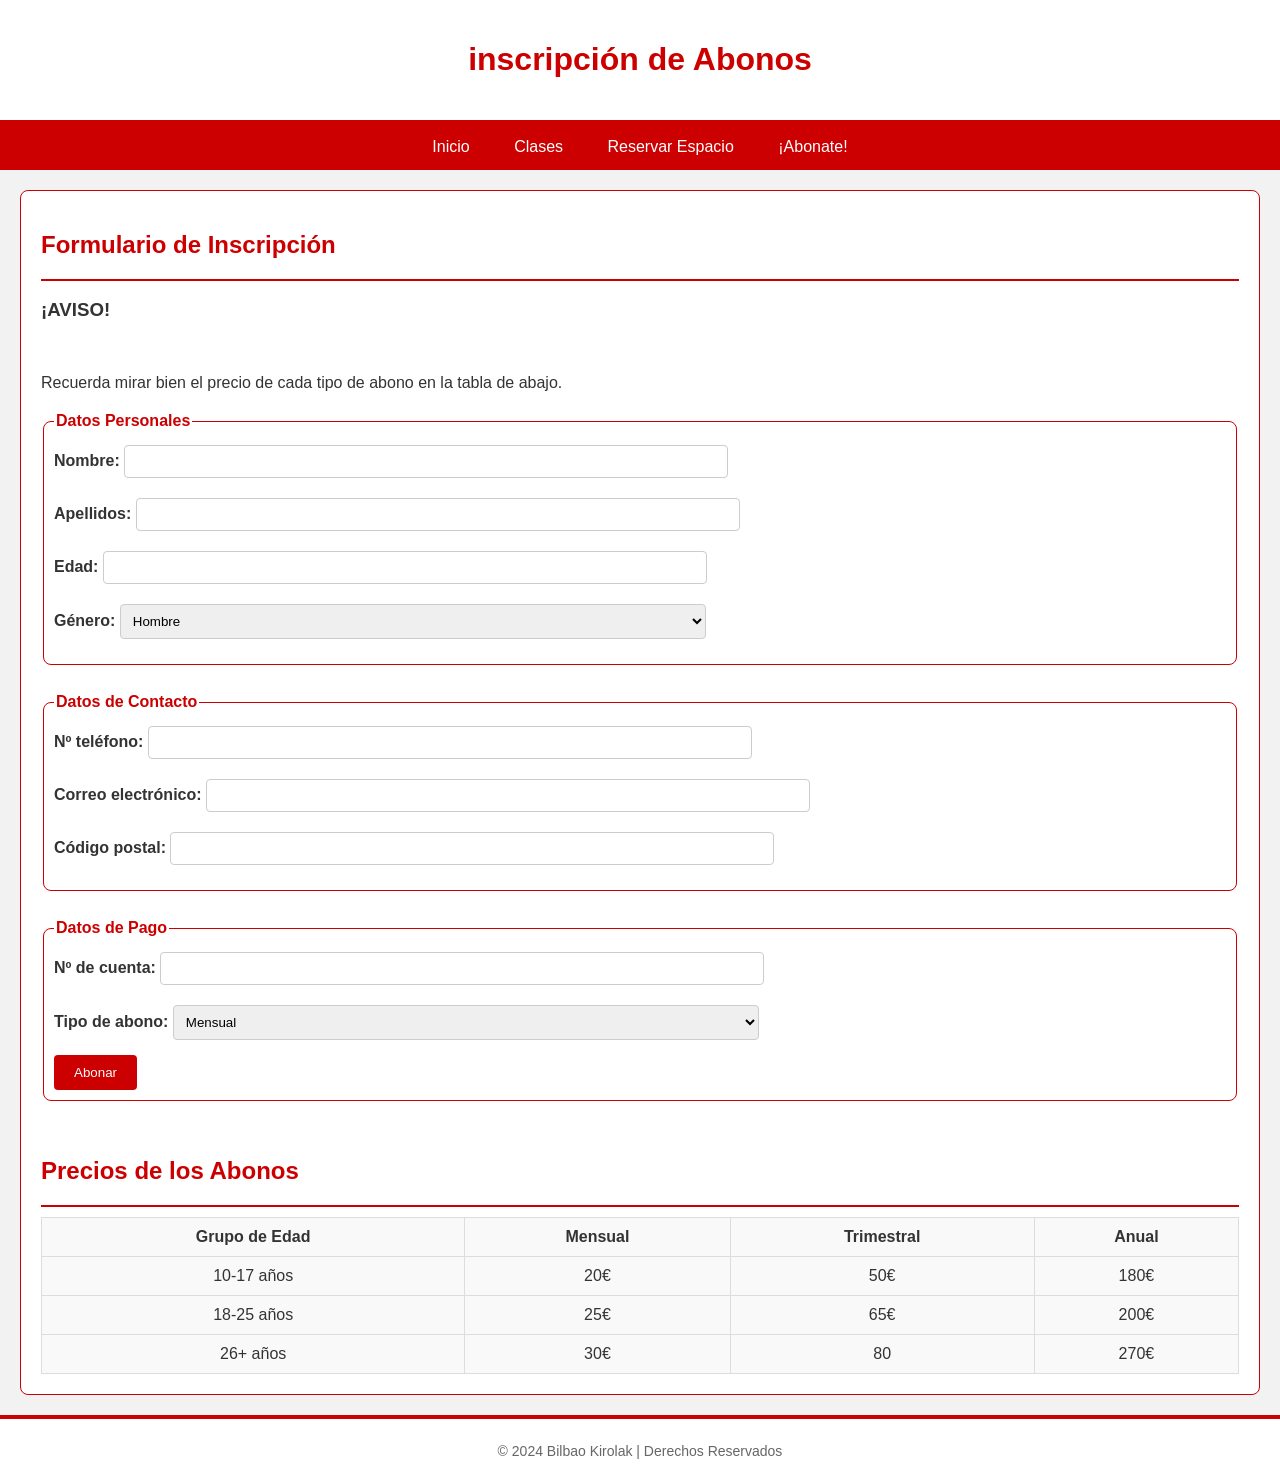
<file: inscripcion.html>
<!DOCTYPE html>
<html lang="es">
    <head>
        <meta charset="utf-8">
        <title>Abónate - POLIDEPORTIVO MUNICIPAL</title>
        <link rel="stylesheet" href="styles.css">
    </head>

    <body>
        <header>
            <h1>inscripción de Abonos</h1>
        </header>

        <nav>
        <a href="index.html">Inicio</a>
        <a href="Clases.html">Clases</a>
        <a href="reservas.html">Reservar Espacio</a>
        <a href="inscripcion.html">¡Abonate!</a>
        </nav>

        <section>
            <h2>Formulario de Inscripción</h2>
            <hr>
            <h3><strong>¡AVISO!</strong></h3>
            <br>
            <p>Recuerda mirar bien el precio de cada tipo de abono en la tabla de abajo.</p>

            <form action="server.php">
                <fieldset>
                    <legend>Datos Personales</legend>

                    <label for="nombre">Nombre:</label>
                    <input type="text" name="nombre" id="nombre">
                    <br>

                    <label for="apellidos">Apellidos:</label>
                    <input type="text" name="apellidos" id="apellidos">
                    <br>

                    <label for="edad">Edad:</label>
                    <input type="number" name="edad" id="edad">
                    <br>

                    <label for="genero">Género:</label>
                    <select name="genero" id="genero">
                        <option value="hombre">Hombre</option>
                        <option value="mujer">Mujer</option>
                        <option value="otro">Otro</option>
                    </select>
                </fieldset>
                <br>

                <fieldset>
                    <legend>Datos de Contacto</legend>

                    <label for="tlfn">Nº teléfono:</label>
                    <input type="number" name="tlfn" id="tlfn">
                    <br>

                    <label for="correo">Correo electrónico:</label>
                    <input type="text" name="correo" id="correo">
                    <br>

                    <label for="postal">Código postal:</label>
                    <input type="number" name="postal" id="postal">
                </fieldset>
                <br>

                <fieldset>
                    <legend>Datos de Pago</legend>

                    <label for="cuenta">Nº de cuenta:</label>
                    <input type="number" name="cuenta" id="cuenta">
                    <br>

                    <label for="tipo">Tipo de abono:</label>
                    <select name="tipo" id="tipo">
                        <option value="mensual">Mensual</option>
                        <option value="trimestral">Trimestral</option>
                        <option value="anual">Anual</option>
                    </select>
                    <br>
                    <input type="submit" value="Abonar">
                </fieldset>
            </form>
            <br>
            <br>

            <h2>Precios de los Abonos</h2>
            <hr>

            <table>
                <thead>
                    <tr>
                        <th>Grupo de Edad</th>
                        <th>Mensual</th>
                        <th>Trimestral</th>
                        <th>Anual</th>
                    </tr>
                </thead>
                <tbody>
                    <tr>
                        <td>10-17 años</td>
                        <td>20€</td>
                        <td>50€</td>
                        <td>180€</td>
                    </tr>
                    <tr>
                        <td>18-25 años</td>
                        <td>25€</td>
                        <td>65€</td>
                        <td>200€</td>
                    </tr>
                    <tr>
                        <td>26+ años</td>
                        <td>30€</td>
                        <td>80</td>
                        <td>270€</td>
                    </tr>
                </tbody>
            </table>
        </section>

        <footer>
            <p>
                &copy; 2024 Bilbao Kirolak | Derechos Reservados
            </p>
        </footer>

    </body>


</html>
</file>
<file: styles.css>
/*Estilos generales delbody*/
body{
    font-family: Arial, Arial, Helvetica;
    background-color: #f2f2f2;
    margin: 0;
    padding: 0;
    color: #333;    
}

/*Estilos de los encabezados*/
header{
    background-color: #ffffff;
    padding: 20px;
    text-align: center;
    border-bottom: 4px solid #cc0000;
}

header h1{
    color: #cc0000;
}

header img{
    width: 200px;
    height: 150px;
}

/*Estilos de la barra de navegación*/
nav{
    background-color: #cc0000;
    overflow: hidden;
    text-align: center;
}

nav a{
    display: inline-block;
    color: white;
    text-decoration: none;
    padding: 14px 20px;
}

nav a:hover{
    background-color: #a30000;
}

/*Estilos de las secciones*/
section{
    margin: 20px;
    padding: 20px;
    background-color: #ffffff;
    border: 1px solid #cc0000;
    border-radius: 8px;
}

section h2{
    color: #cc0000;
}

hr{
    border: 1px solid #cc0000;
}
section img{
    width: 500px;
    height: 300px;
    margin-left: 450px;
}

/*Estilos de los articulos*/
article{
    color: #cc0000;
}

article h3{
    color: #cc0000;
}

article img{
    width: 500px;
    height: 300px;
    margin-left: 450px;
}

/*Estilos de las tablas*/
table{
    width: 100%;
    border-collapse: collapse;
    margin-top: 10px;
}

th, td{
    padding: 10px;
    text-align: center;
    border: 1px solid #dddddd;
}

th{
    background-color: #f9f9f9;
}

td{
    background-color: #f9f9f9;
}

/*Estilos de los formularios*/
form{
    margin-top: 20px;
}

label{
    font-weight: bold;
}

input[type="text"],
input[type="number"],
input[type="date"],
input[type="time"],
select{
    width: 50%;
    padding: 8px;
    margin: 5px 0 15px 0;
    border: 1px solid #cccccc;
    border-radius: 4px;
}

input[type="submit"]{
    background-color: #cc0000;
    color: white;
    border: none;
    padding: 10px 20px;
    border-radius: 4px;
    cursor: pointer;
}

input[type="submit"]:hover{
    background-color: #a30000;
}

/*Estilos de los fieldsets*/
fieldset{
    border: 1px solid #cc0000;
    padding: 10px;
    margin-top: 10px;
    border-radius: 8px;
}

legend{
    font-weight: bold;
    color: #cc0000;
}

/*Estilos de los footers*/
footer{
    text-align: center;
    padding: 10px;
    background-color: #ffffff;
    border-top: 4px solid #cc0000;
    margin-top: 20px;
}

footer p{
    font-size: 14px;
    color: #666;
}
</file>
